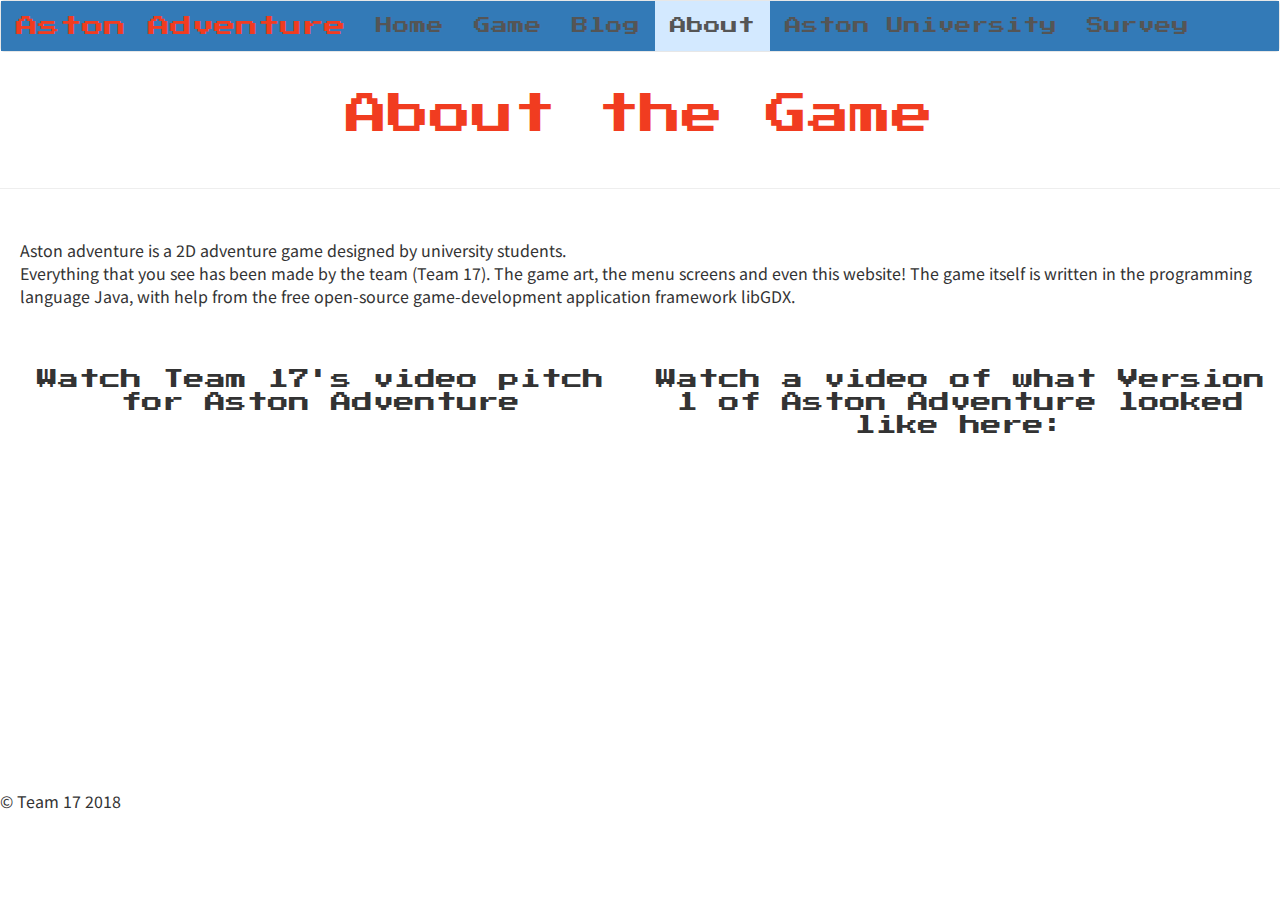
<file: about.html>
<!DOCTYPE html>
<html>
<head>
  <title> </title>
  <link rel="stylesheet" type="text/css" href="css/bootstrap.css">
  <meta name="viewport" content="width=device-width, initial-scale=1.0">
  <link rel="stylesheet" type "text/css" href="css/style.css">
  <link href="https://fonts.googleapis.com/css?family=Noto+Sans+TC" rel="stylesheet">
<link href="https://fonts.googleapis.com/css?family=Press+Start+2P" rel="stylesheet">
</head>
<body>
    <nav id="navbar" class="navbar navbar-default">
      <div class="container-fluid">
        <div class="navbar-header">
          <a class="navbar-brand" href="#">Aston Adventure</a>
        </div>
        <ul class="nav navbar-nav">

          <li><a href="index.html">Home</a></li>
          <li><a href="game.html">Game</a></li>
          <li><a href="blog.html">Blog</a></li>
          <li class="active"><a href="about.html">About</a></li>
          <li><a href="https://www2.aston.ac.uk/">Aston University</a></li>
                  <li><a href="Survey.html"> Survey</a></li>
        </ul>
      </div>
    </nav>
    <div class="container">
      <h1 id="blogHeader">About the Game</h1>
    </div>

            <br>
            <hr>

      <div class= "aboutText">
        <div class="normalText">
          <p>Aston adventure is a 2D adventure game designed by university students.
            <br>Everything that you see has been made by the team (Team 17). The game art, the menu screens and even this website! The game itself is written in the programming language Java, with help from the free open-source game-development application framework libGDX.</p>
          </div>
        </div>

        <div class="col-sm-6">
          <div class="video">
            <h2>Watch Team 17's video pitch for Aston Adventure</h2>
            <br>
            <style>.embed-container { position: relative; padding-bottom: 56.25%; height: 0; overflow: hidden; max-width: 100%; } .embed-container iframe, .embed-container object, .embed-container embed { position: absolute; top: 0; left: 0; width: 100%; height: 100%; }</style><div class='embed-container'><iframe src='https://www.youtube.com/embed/undefined' frameborder='0' allowfullscreen></iframe></div>
            <!-- <iframe max-width="560" height="315" src="https://www.youtube.com/embed/WM44sQCaBAc" frameborder="0" allow="accelerometer; autoplay; encrypted-media; gyroscope; picture-in-picture" allowfullscreen></iframe> -->
          </div>
        </div>

        <div class="col-sm-6">
          <div class="video">
            <h2>Watch a video of what Version 1 of Aston Adventure looked like here:</h2>
            <style>.embed-container { position: relative; padding-bottom: 56.25%; height: 0; overflow: hidden; max-width: 100%; } .embed-container iframe, .embed-container object, .embed-container embed { position: absolute; top: 0; left: 0; width: 100%; height: 100%; }</style><div class='embed-container'><iframe src='https://www.youtube.com/embed/undefined' frameborder='0' allowfullscreen></iframe></div>
            <!-- <iframe max-width="560" height="315"  src="https://www.youtube.com/embed/uNqiI0C0AE4" frameborder="0" allow="accelerometer; autoplay; encrypted-media; gyroscope; picture-in-picture" allowfullscreen></iframe> -->
          </div>
        </div>
        <br>
        <br>
        <div id="Footer" class="grid_12">
          <p>&copy Team 17 2018</p>
        </div>
      </body>
      </html>
</file>
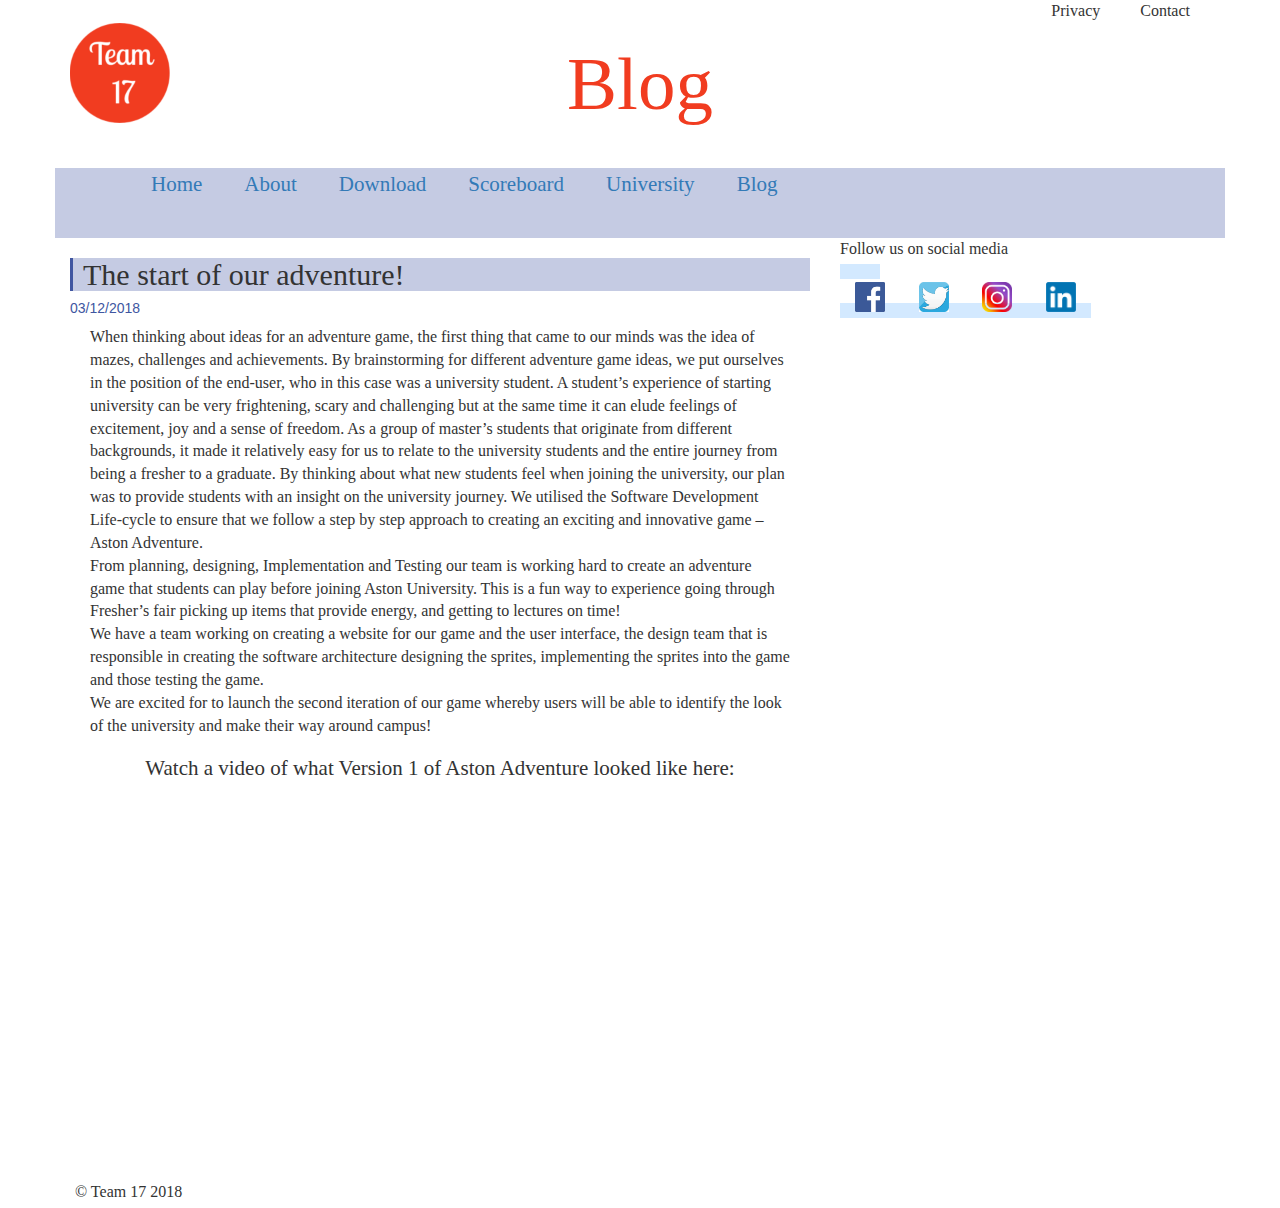
<file: Blog.html>
<!DOCTYPE html>
<html>
<head>
  <title>Aston Adventure  </title>
    <link rel="stylesheet" type="text/css" href="css/bootstrap.css">
<meta name="viewport" content="width=device-width, initial-scale=1.0">
<link rel="stylesheet" type "text/css" href="css/style.css">
<link href="https://fonts.googleapis.com/css?family=Lobster" rel="stylesheet">
<link href="https://fonts.googleapis.com/css?family=Lobster+Two" rel="stylesheet">

<header class="container">
  <div class="row">

<nav class="col-sm-12 text-right">
    <p> Privacy</p>
    <p> Contact</p>

</nav>
  </head>

  <body>
    <section class="Jumbotron">
    <div class="row">
      <div class="col-sm-2">
        <img src="images/logo.png" width="100%">
        </div>
      <div class="col-sm-8">
    <h1>Blog</h1>
  </div>
  <div class="col-sm-2">
    </div>
  </div>
</section>
<section class="container">
  <nav class="row">
<div class="col-sm-12">

    <ul class="navbar justify-content-center nav-pills nav-fill">

      <li class="nav-item"><a class="nav-link active" href="index.html">Home <span class="sr-only">(current)</span></a></li>
      <li class="nav-item"><a class="nav-link" href="about.html">About</a>  </li>
      <li class="nav-item"><a class="nav-link" href="game.html">Download</a></li>
      <li class="nav-item"><a class="nav-link" href="#">Scoreboard</a></li>
      <li class="nav-item"><a class="nav-link " href="https://www2.aston.ac.uk/">University</a></li>
      <li class="nav-item"><a class="nav-link " href="blog.html">Blog</a></li>

    </ul>
    </div>
  </nav>
</section>

<section class="body">
  <div class="row">
      <div class="col-sm-8">

        <div class="blogPost">
        <h2> The start of our adventure!</h2>
        <h5>03/12/2018</h5>
        <p> When thinking about ideas for an adventure game, the first thing that came to our minds was the idea of mazes, challenges and achievements. By brainstorming for different adventure game ideas, we put ourselves in the position of the end-user, who in this case was a university student. A student’s experience of starting university can be very frightening, scary and challenging but at the same time it can elude feelings of excitement, joy and a sense of freedom. As a group of master’s students that originate from different backgrounds, it made it relatively easy for us to relate to the university students and the entire journey from being a fresher to a graduate. By thinking about what new students feel when joining the university, our plan was to provide students with an insight on the university journey. We utilised the Software Development Life-cycle to ensure that we follow a step by step approach to creating an exciting and innovative game – Aston Adventure.
</p>
<p>From planning, designing, Implementation and Testing our team is working hard to create an adventure game that students can play before joining Aston University. This is a fun way to experience going through Fresher’s fair picking up items that provide energy, and getting to lectures on time!
</p>
<p>We have a team working on creating a website for our game and the user interface, the design team that is responsible in creating the software architecture designing the sprites, implementing the sprites into the game and those testing the game.
</p>
<p>We are excited for to launch the second iteration of our game whereby users will be able to identify the look of the university and make their way around campus!
          </p>
          </div>

          <div class="video">
            <h2>Watch a video of what Version 1 of Aston Adventure looked like here:</h2>
            <iframe width="560" height="315"  src="https://www.youtube.com/embed/uNqiI0C0AE4" frameborder="0" allow="accelerometer; autoplay; encrypted-media; gyroscope; picture-in-picture" allowfullscreen></iframe>
          </div>

        </div>

<aside>
<div class="row";
          <div class="col-sm-4">

            <p>Follow us on social media</p>
            <ul class="social-media">
              <br>
              <li>
                     <img src="images/facebook.png" width=25px>
                   </li>
                  <li>
                     <img src="images/twitter.jpeg" width="100%">
                   </li>
                   <li >
                       <img src="images/instagram.png" width="100%">
                   </li>
                   <li>
                     <img src="images/linkedin.png" width="100%">
                   </li>
                 </ul>
          </div>
        </aside>
</section>
<br>
<br>
<div id="Footer" class="grid_12">
        <p>&copy Team 17 2018</p>
      </div>


</body>
</file>
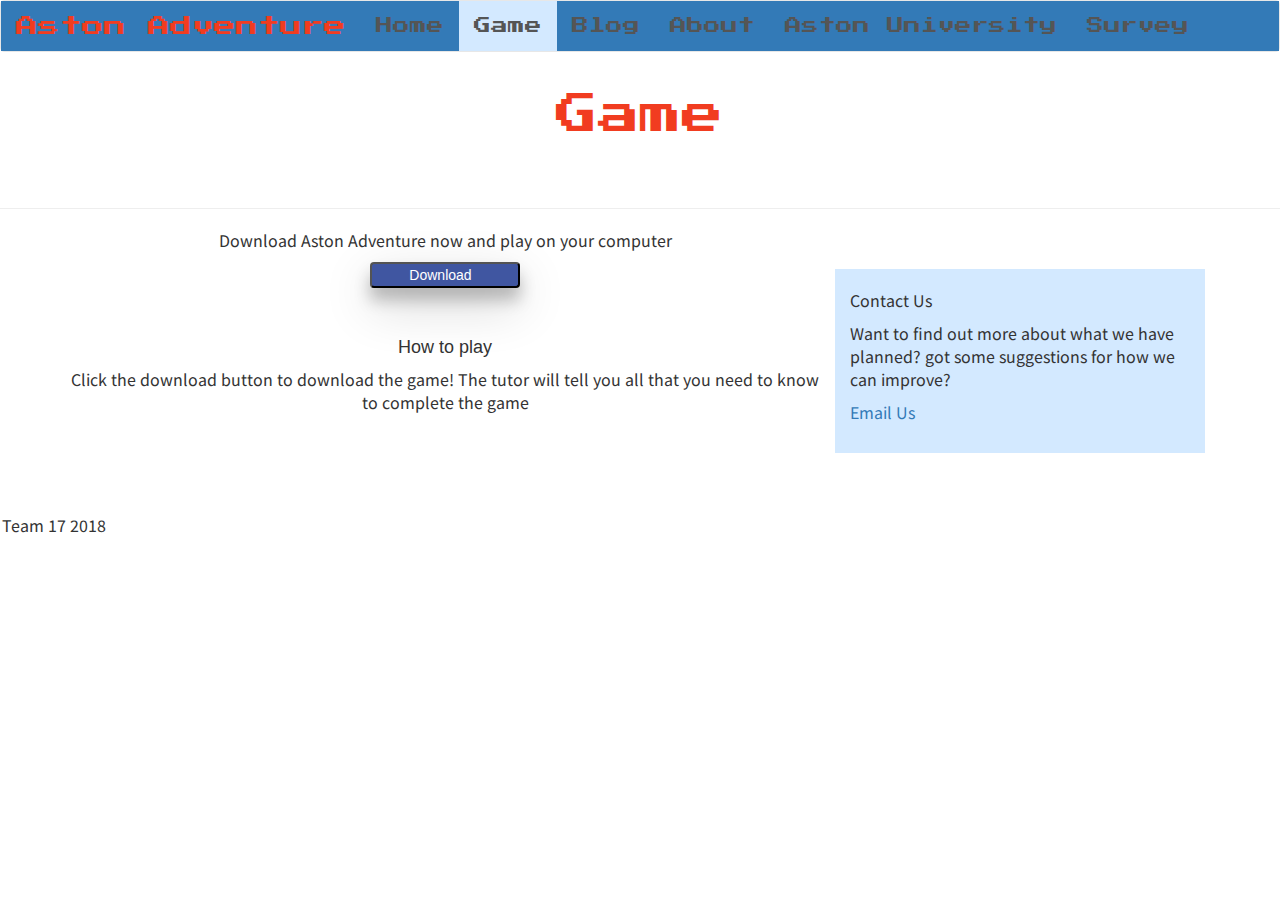
<file: game.html>
<!DOCTYPE html>
<html lang="en">
<head>
  <title>Aston Adventure | Team 17 | Home</title>
  <meta charset="utf-8">
  <meta name="viewport" content="width=device-width, initial-scale=1">
    <link rel="stylesheet" type "text/css" href="css/style.css">
    <link href="https://fonts.googleapis.com/css?family=Noto+Sans+TC" rel="stylesheet">
  <link href="https://fonts.googleapis.com/css?family=Press+Start+2P" rel="stylesheet">
  <link rel="stylesheet" href="https://maxcdn.bootstrapcdn.com/bootstrap/3.4.0/css/bootstrap.min.css">
  <script src="https://ajax.googleapis.com/ajax/libs/jquery/3.3.1/jquery.min.js"></script>
  <script src="https://maxcdn.bootstrapcdn.com/bootstrap/3.4.0/js/bootstrap.min.js"></script>
  <script src="https://ajax.googleapis.com/ajax/libs/jquery/1.12.4/jquery.min.js"></script>
  <script src="js/bootstrap.min.js"></script>
</head>
<body>

<nav id="navbar" class="navbar navbar-default" style="background-color: #D3E9FF;">
  <div class="container-fluid">
    <div class="navbar-header">
      <a class="navbar-brand" href="#">Aston Adventure</a>
    </div>
    <ul class="nav navbar-nav">

      <li><a href="index.html">Home</a></li>
      <li class="active"><a href="game.html">Game</a></li>
      <li><a href="blog.html">Blog</a></li>
      <li><a href="about.html">About</a></li>
      <li><a href="https://www2.aston.ac.uk/">Aston University</a></li>
              <li><a href="Survey.html"> Survey</a></li>
    </ul>
  </div>
</nav>
<div class="container">
  <h1 id="blogHeader">Game</h1>
</div>
        <br>
        <br>
        <hr>
<div class="container">
<div class="row">
        <article class="how-to-play">
          <div class="col-sm-8">
                  <div class="text-center">
            <div class="instruction">
<p> Download Aston Adventure now and play on your computer </p>

        <button type="button"><a href="AstonAdventureFinal.jar" download>Download</a></button>
      </div>
      <br>
      <br>
            <h4>How to play</h4>
            <p>Click the download button to download the game! The tutor will tell you all that you need to know to complete the game</p>
            <br>
            <br>
          </div>
        </div>
      </article>

      <br>
      <br>

        <div class="col-sm-4 contact">
          <p>Contact Us</p>
          <p> Want to find out more about what we have planned? got some suggestions for how we can improve?</p>
          <p><a href="mailto:mulgrewl@aston.ac.uk?Subject=Aston%20Adventure"> Email Us</a></p>

        </div>
      </div>
</div>



<div class="row">
      <div id="Footer" class="grid_12">
        <br>
        <p>&copy Team 17 2018</p>
      </div>
</div>
    </body>
    </html>
</file>
<file: css/style.css>
body {
    background-color: white;
  }

  h1 {
    color: #f13c20;
    font-family: 'Press Start 2P', cursive;
    font-size: 75px;
    text-align: center;
  }

  h4 {
  font-family: 'Press Start 2P', cursive;
  }

  p {
    font-size:16px;
    font-family: 'Noto Sans TC', cursive;

  }

  .video {
    text-align: center;
    margin: auto;
    max-width: 100%;
  }

  .video h2{
    font-family: 'Press Start 2P', cursive;
    font-size: 1.5em;
  }

  header nav {
    display: flex;
    justify-content: flex-end;
  }

  header p {
    padding: 0 20px;
    margin: 0;
  }

  section nav {
    display: block;
    padding: 0 20px;
    margin-bottom: 0;
    list-style: none;
    background-color: #c5cbe3;
    font-family: 'Press Start 2P', cursive;
    font-size: 1.5em;

  }

  .article1 {
  font-family: 'Press Start 2P', cursive;
    font-size: 20px;
  }

  .nav-item {
    padding: 0 20px;
    display: flex;
  }

  .Jumbotron {

    margin: 15px;

  }
  .blogPost{

    margin: 10px;
    padding: 0px 5px;
  }

  .blogPost h2 {

    background: #C5CBE3;
    border-left: solid 3px  #4056A1;
    padding-left: 10px;
      font-family: 'Press Start 2P', cursive;

  }
  .blogPost h5{
    color: #4056A1;
  }

  .fixed-row-bottom {
    margin:10px;
    padding: 20px;

  }
  .instruction {
    font-size: 18;

  }

  section .row img {
    margin: 0 0 30px;
    width: 100%;
    max-width: 100px;
  }

  #Footer {
    margin-top: 20px;
    padding: 10px 0px 5px 0px;
    font-family: 'Press Start 2P', cursive;  }

  .carousel-inner img {
    max-width: 100%;
    max-height: 350px;
    margin: 0px !important ;
  }
  .carousel-caption {
  background-color: rgba(0,0,0,.3) ! important;
    margin-bottom: 100px !important;
    max-height: 200px;
  }

  button {
    border-radius: 4px;
    box-shadow: 0 12px 16px 0 rgba(0,0,0,0.24), 0 17px 50px 0 rgba(0,0,0,0.19);
    width: 20%;
    background-color: #4056a1;
    font-size: 24px;
    margin-left: auto ! important;
    margin-right:auto ! important;
    padding-right: 15px;
    padding-right:15px;
  }

  button a {
    color: white;
  }

  .contact {
  font-family: 'Press Start 2P', cursive;
    list-style: none;
    display: block;

    margin-bottom: 0;
    max-width: 370px;
    min-width: 200px;
    display:inline;
    background-color: #D3E9FF;
    padding: 20px;


  }
  ul.social-media{
    font-family: 'Press Start 2P', cursive;
      list-style: none;
      display: block;

      margin-bottom: 0;
      width: 25px;
      display:inline;
      background-color: #D3E9FF;

  }
  ul.social-media li{
    display:inline;
    padding: 0 15px;

  }
  ul.social-media img{
    width:30px;


  }

  .normalText {
    font-family: 'Noto Sans TC', sans-serif;
    padding: 20px;

  }

  .aboutText{
    padding-top:10px;
    padding-bottom: 10px;
  }

.navbar #navbar-default {
  font-family: 'Press Start 2P', cursive;
  background-color: #337ab7 ! important;

}

.footer {
    margin: 0px !important ;
}

.carousel-caption d-none d-md-block h1 {
    font-family: 'Press Start 2P', cursive;
    background-color: rgba(0,0,0,.3) ! important
}


nav {
    font-family: 'Press Start 2P', cursive;
    font-size: 1.2em;

}
.navbar-default .navbar-nav>li>a{
color: #555 ! important;

}
.navbar-brand {

  color: #f13c20 !important;
  font-size: 1.3em !important;
}



h1 {
  color: #f13c20;
    font-family: 'Press Start 2P', cursive;
  text-align: center;
}

.carousel-feature {
  color: #f13c20;
      font-family: 'Press Start 2P', cursive;
      width: 100%;
      padding: 0 5%;
}

.featurette-heading {
  color: #f13c20;
    font-family: 'Press Start 2P', cursive;
}

.lead {
  font-family: serif;
  font-size: 1em;
}

#blogHeader {
  color: #f13c20;
    font-family: 'Press Start 2P', cursive;
  font-size: 3em;
}

 .navbar-default .navbar-nav>.active>a{
  background: #D3E9FF! important;
  color:#555 ! important;
}
.container-fluid{
  background-color:#337ab7 ! important;
}
.button{
  max-width: 200px ! important;
}
.step1{
padding: 20px;
}
.step2{
  padding: 20px;
}
.step3{
  padding:20px;
}
.step4{
  padding:20px;
}
.step5{
  padding:20px;
}
.carousel-inner>.item>a>img, .carousel-inner>.item>img, .img-responsive, .thumbnail a>img, .thumbnail>img{
  height:350px ! important;
}
</file>
